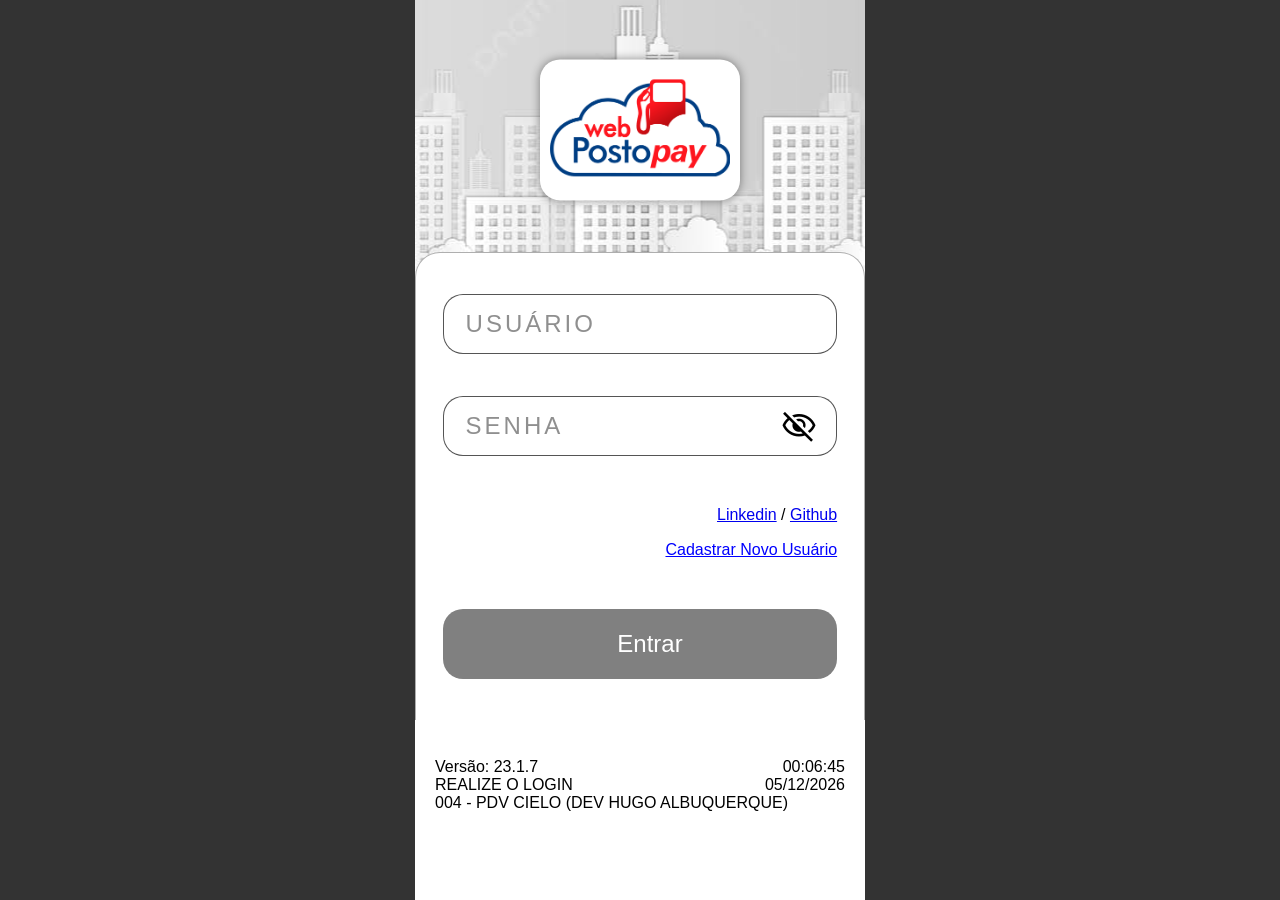
<file: web_posto/index.html>
<!DOCTYPE html>
<html lang="pt-br">
  <head>
    <meta charset="UTF-8" />
    <meta name="viewport" content="width=device-width, initial-scale=1" />
    <title>Web Posto Pay</title>
    <link rel="shortcut icon" href="img/favicon.ico" type="image/x-icon" />
    <link
      rel="stylesheet"
      href="https://fonts.googleapis.com/css2?family=Material+Symbols+Outlined:opsz,wght,FILL,GRAD@48,400,1,0"
    />
    <link rel="stylesheet" href="styles/main.css" />
    <link rel="stylesheet" href="./styles/index.css" />
  </head>
  <body>
    <section>
      <div class="top_div">
        <div class="img_div">
          <img src="./img/logo.png" alt="Web Posto Pay" />
        </div>
        <i class="material-symbols-outlined" id="reload" title="Resetar Banco de Dados."> close </i>
      </div>
      <div class="bot_div">
        <div>
          <input id="user" type="number" required />
          <label for="user"> USUÁRIO </label>
        </div>
        <div>
          <input id="password" type="number" required />
          <label for="password"> SENHA </label>
          <i class="material-symbols-outlined" id="visibility_icon"> visibility_off </i>
        </div>
        <div>
          <p>
            <a href="https://www.linkedin.com/in/hugoalbuquerque1993/">Linkedin</a> /
            <a href="https://github.com/HugoAlbuquerque1993/Projetos/tree/main/web_posto">Github</a>
          </p>
          <p>
            <span class="add_novo" id="add_novo"> Cadastrar Novo Usuário </span>
          </p>
        </div>
        <div>
          <button id="entrar" disabled>Entrar</button>
        </div>
      </div>
      <div class="footer"></div>
    </section>

    <script src="./script/index.js" type="module"></script>
  </body>
</html>
</file>
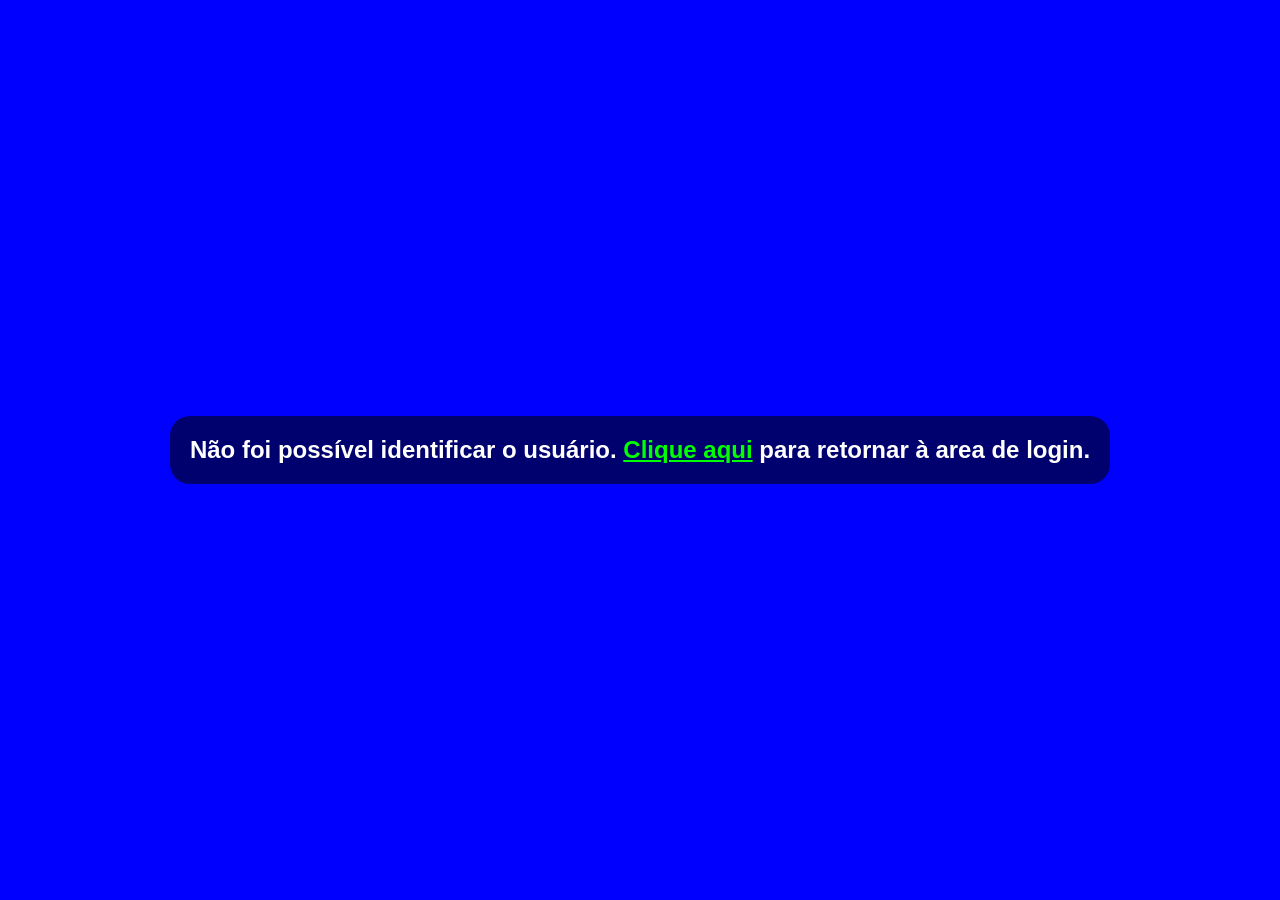
<file: web_posto/pages/01.html>
<!DOCTYPE html>
<html lang="pt-br">
	<head>
		<meta charset="UTF-8" />
		<meta name="viewport" content="width=device-width, initial-scale=1" />
		<title>Web Posto Pay</title>
		<link rel="shortcut icon" href="../img/favicon.ico" type="image/x-icon" />
		<link rel="stylesheet" href="https://fonts.googleapis.com/css2?family=Material+Symbols+Outlined:opsz,wght,FILL,GRAD@48,400,1,0" />
		<link rel="stylesheet" href="../styles/main.css" />
		<link rel="stylesheet" href="../styles/01.css" />
	</head>
	<body>
		<section>
			<div class="background_top"></div>
			<div class="div_top">
				<i class="material-symbols-outlined" id="icon_menu"> menu </i>
				<h2>WebPostoPay</h2>
				<i class="material-symbols-outlined" id="icon_back"> close </i>

				<nav id="main_menu">
					<div>
						<h2>Dev Front-End</h2>
						<p>
							<i class="material-symbols-outlined"> mail </i>
							hugo349966@hotmail.com
						</p>
					</div>
					<ul>
						<li>
							<i class="material-symbols-outlined"> shopping_cart </i>
							<a href="#"> Histórico de Vendas </a>
						</li>

						<li>
							<i class="material-symbols-outlined"> support_agent </i>
							<a href="#"> Suporte Técnico </a>
						</li>

						<li>
							<i class="material-symbols-outlined"> error </i>
							<a href="#"> Reinstalar APP </a>
						</li>
					</ul>
				</nav>
			</div>

			<div class="div_bot">
				<div class="abastecimento" id="enter_bomb">
					<i class="material-symbols-outlined" id="gasolina"> local_gas_station </i>
					<p>Abastecimento</p>
				</div>

				<div class="abastecimento">
					<i class="material-symbols-outlined"> shopping_cart </i>
					<p>Produtos</p>
				</div>

				<div class="abastecimento">
					<i class="material-symbols-outlined"> settings </i>
					<p>Operações</p>
				</div>
			</div>

			<div class="footer"></div>

			<div id="back_shadow"></div>
		</section>

		<script src="../script/01.js" type="module"></script>
	</body>
</html>
</file>
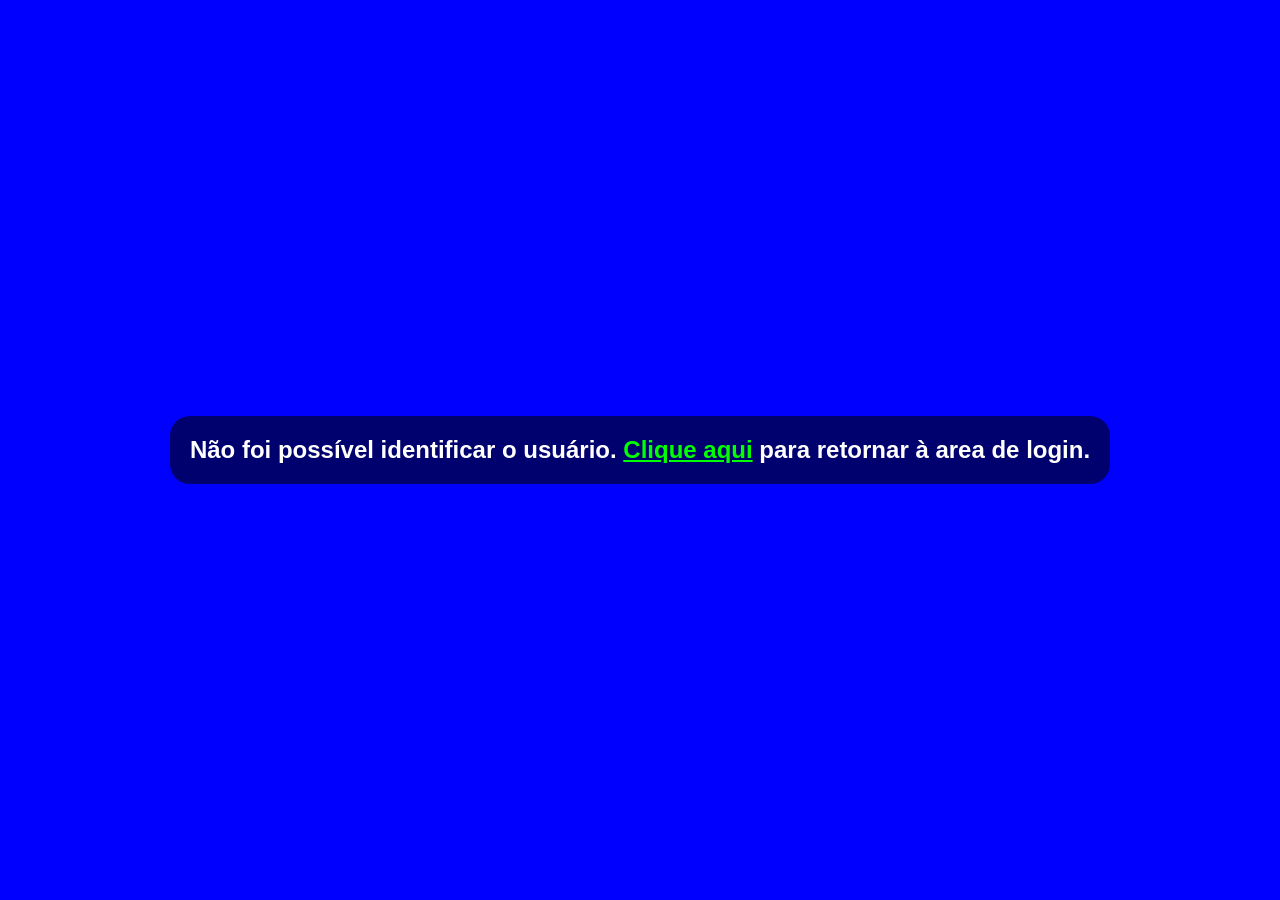
<file: web_posto/pages/02.html>
<!DOCTYPE html>
<html lang="pt-br">
	<head>
		<meta charset="UTF-8" />
		<meta name="viewport" content="width=device-width, initial-scale=1" />
		<title>Web Posto Pay</title>
		<link rel="shortcut icon" href="../img/favicon.ico" type="image/x-icon" />
		<link rel="stylesheet" href="https://fonts.googleapis.com/css2?family=Material+Symbols+Outlined:opsz,wght,FILL,GRAD@48,400,1,0" />
		<link rel="stylesheet" href="../styles/main.css" />
		<link rel="stylesheet" href="../styles/02.css" />
	</head>
	<body>
		<section>
			<div class="background_top"></div>
			<div class="div_top">
				<div class="left">
					<i class="material-symbols-outlined" id="icon_back"> arrow_back </i>
					<h2>Abastecimentos</h2>
				</div>
				<div class="right">
					<i class="material-symbols-outlined"> person_search </i>
					<i class="material-symbols-outlined"> list </i>
				</div>
			</div>
			<div class="div_bot"></div>
			<div>
				<i class="material-symbols-outlined" id="add_value" title="Clique para adicionar valores aleatórios."> add_circle </i>
			</div>
			<div class="footer"></div>
		</section>

		<script src="../script/02.js" type="module"></script>
	</body>
</html>
</file>
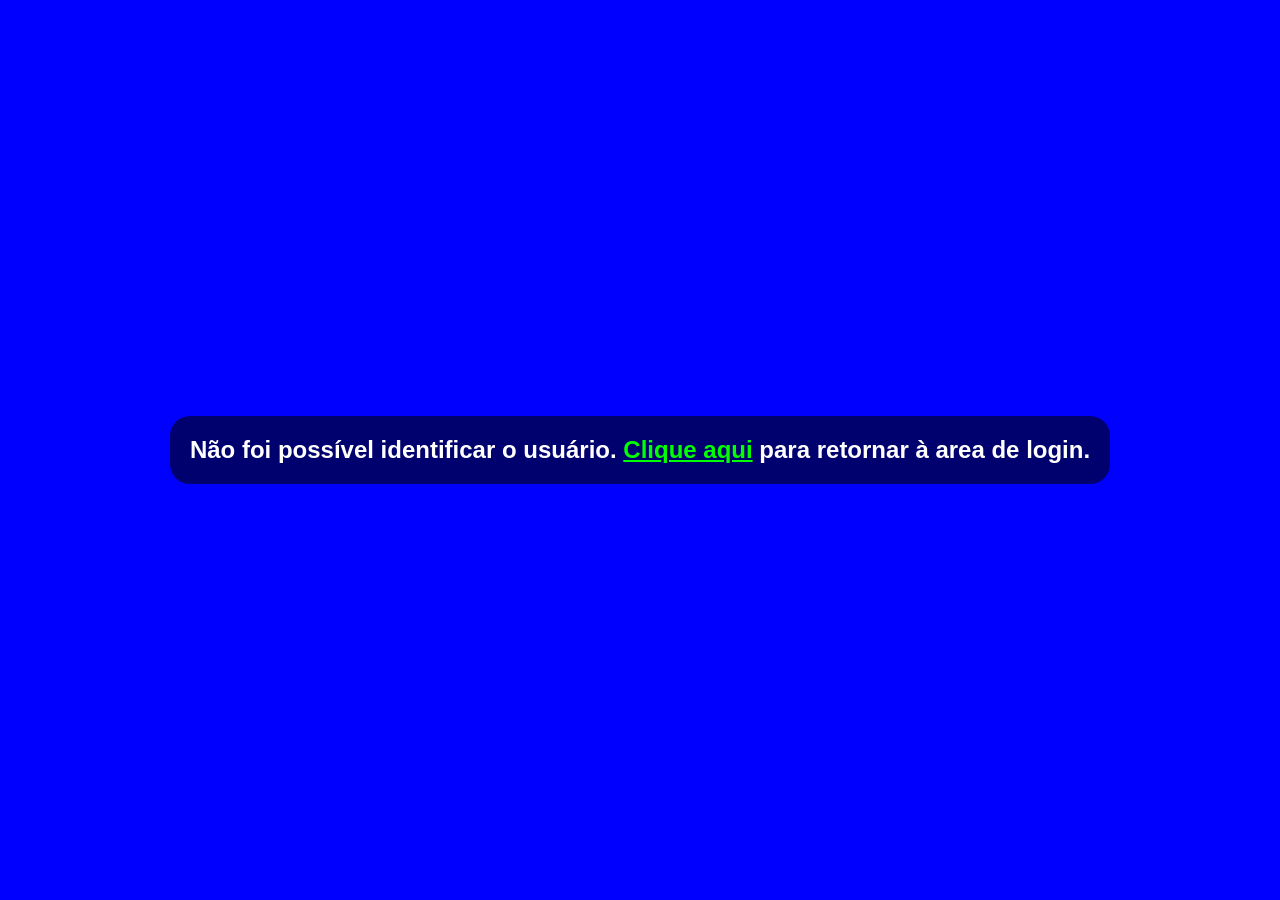
<file: web_posto/pages/03.html>
<!DOCTYPE html>
<html lang="pt-br">
	<head>
		<meta charset="UTF-8" />
		<meta name="viewport" content="width=device-width, initial-scale=1" />
		<title>Web Posto Pay</title>
		<link rel="shortcut icon" href="../img/favicon.ico" type="image/x-icon" />
		<link rel="stylesheet" href="https://fonts.googleapis.com/css2?family=Material+Symbols+Outlined:opsz,wght,FILL,GRAD@24,400,0,0" />
		<link rel="stylesheet" href="../styles/main.css" />
		<link rel="stylesheet" href="../styles/03.css" />
	</head>
	<body>
		<section>
			<div class="background_top"></div>
			<div class="div_top">
				<div class="left">
					<i class="material-symbols-outlined" id="icon_back"> arrow_back </i>
					<h2>Abastecimentos - B: <span id="page_hose">??</span></h2>
				</div>
			</div>
			<div class="div_bot"></div>
			<div class="footer"></div>
		</section>

		<script src="../script/03.js" type="module"></script>
	</body>
</html>
</file>
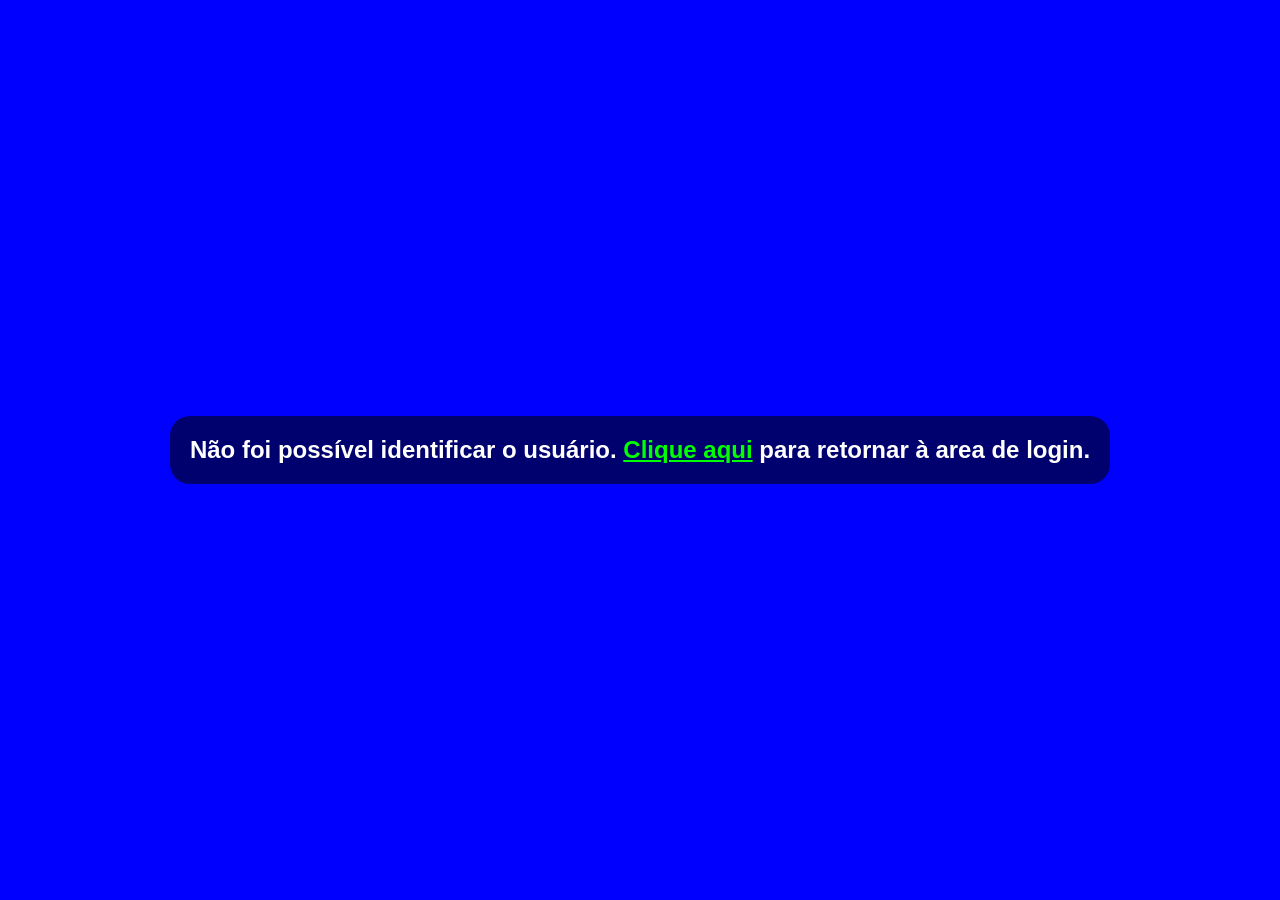
<file: web_posto/pages/04.html>
<!DOCTYPE html>
<html lang="pt-br">
  <head>
    <meta charset="UTF-8" />
    <meta name="viewport" content="width=device-width, initial-scale=1" />
    <title>Web Posto Pay</title>
    <link rel="shortcut icon" href="../img/favicon.ico" type="image/x-icon" />
    <link
      rel="stylesheet"
      href="https://fonts.googleapis.com/css2?family=Material+Symbols+Outlined:opsz,wght,FILL,GRAD@24,400,0,0"
    />
    <link rel="stylesheet" href="../styles/main.css" />
    <link rel="stylesheet" href="../styles/04.css" />
  </head>
  <body>
    <section>
      <div class="div_top">
        <div class="left">
          <i class="material-symbols-outlined" id="icon_back"> arrow_back </i>
          <h2>webPostoPay</h2>
        </div>
        <div class="right">
          <a href="../index.html">
            <i class="material-symbols-outlined" id="icon_home"> home </i>
          </a>
        </div>
      </div>
      <div class="div_bot">
        <div class="div_value">
          <div class="left">
            <p>Total a pagar(R$)</p>
            <span id="total"> </span>
          </div>
          <div class="right">
            <p>Resta a pagar(R$)</p>
            <span id="rest"> </span>
          </div>
        </div>
        <div class="div_payments">
          <p id="txt_pay">Pagamentos Realizados</p>
          <div class="payment_values">
            <!-- <span> R$ 00,00 - Dinheiro </span>
						<span> R$ 00,00 - Crédito </span>
						<span> R$ 00,00 - Débito </span>
						<span> R$ 00,00 - Dinheiro </span>
						<span> R$ 00,00 - Débito </span> -->
          </div>
        </div>
        <div class="div_btns">
          <input type="button" value="DINHEIRO" id="cash" />
          <input type="button" value="CRÉDITO" id="credit" />
          <input type="button" value="DÉBITO" id="debit" />
        </div>
      </div>
      <div class="footer"></div>
    </section>

    <script src="../script/04.js" type="module"></script>
  </body>
</html>
</file>
<file: web_posto/styles/main.css>
* {
	margin: 0;
	padding: 0;
	box-sizing: border-box;
	user-select: none;
}
*::-webkit-inner-spin-button {
	display: none;
}
html,
body {
	background-color: #333;
	font-family: "Lucida Sans", "Lucida Sans Regular", "Lucida Grande", "Lucida Sans Unicode", Geneva, Verdana, sans-serif;
	display: flex;
	flex-direction: column;
	justify-content: center;
	align-items: center;
}
section {
	position: relative;
	background-color: #fff;
	width: clamp(380px, 100vw, 450px);
	min-height: 100vh;
	overflow: hidden;
}
</file>
<file: web_posto/styles/index.css>
.top_div {
  height: 32vh;
  background-image: url("../img/background.jpeg");
  background-position: center bottom;
  display: flex;
  position: relative;
}
.top_div .img_div {
  position: absolute;
  padding: 20px 10px;
  border-radius: 20px;
  background-color: #fff;
  width: 200px;
  top: 50%;
  left: 50%;
  transform: translate(-50%, -60%);
  box-shadow: 0 0 10px #00000070;
}
.top_div img {
  width: 180px;
}
.top_div #reload {
  position: absolute;
  display: none;
  top: 1vh;
  left: 2vw;
  padding: 5px;
  font-size: 2rem;
  background-color: #fff;
  border-radius: 50%;
  opacity: 0.4;
  transition: 0.2s;
}
.top_div #reload:hover {
  opacity: 1;
  box-shadow: -2px -2px 5px #00000090;
  font-weight: bold;
}

.bot_div {
  position: relative;
  display: flex;
  flex-direction: column;
  align-items: center;
  justify-content: space-evenly;
  top: -4vh;
  border: 1px solid #00000050;
  border-bottom: none;
  border-radius: 25px 25px 0 0;
  width: 100%;
  height: 52vh;
  background-color: #fff;
}
.bot_div > div {
  width: 88%;
  position: relative;
  display: flex;
  flex-direction: column;
}
.bot_div input {
  width: 100%;
  height: clamp(40px, 15vh, 60px);
  border: 1px solid #000000aa;
  border-radius: 20px;
  font-size: 1.5rem;
  text-indent: 20px;
}
.bot_div #password {
  -webkit-text-security: disc;
}
.bot_div input::-webkit-inner-spin-button {
  display: none;
}
.bot_div div:nth-child(4) input {
  font-size: 1.3rem;
  letter-spacing: 3px;
  font-weight: bold;
  color: #fff;
}
.bot_div label {
  position: absolute;
  background-color: transparent;
  color: #00000070;
  letter-spacing: 3px;
  text-indent: 3px;
  top: 50%;
  transform: translateY(-50%);
  left: 5%;
  font-size: 1.5rem;
  transition: 0.5s;
}
.bot_div #visibility_icon {
  position: absolute;
  top: 50%;
  transform: translateY(-50%);
  right: 5%;
  font-size: 36px;
  cursor: pointer;
  z-index: 1;
}
.bot_div input:focus ~ label,
.bot_div input:valid ~ label {
  position: absolute;
  background-color: #fff;
  border-radius: 10px;
  color: #000;
  padding: 5px;
  font-size: 1rem;
  top: 5%;
  left: 10%;
}
.bot_div span {
  cursor: pointer;
}
.bot_div div:nth-child(3) {
  line-height: 35px;
  text-align: right;
}
.bot_div #entrar {
  background-color: #f00000e0;
  width: 100%;
  color: #fff;
  height: 70px;
  border-radius: 20px;
  font-size: 1.5rem;
  text-indent: 20px;
  border: 5px inset #ff0000;
}
.bot_div #entrar:hover {
  background-color: #0000f0e0;
  border: 5px inset #0000ff;
}
.bot_div #entrar:disabled {
  background-color: gray;
  border: none;
}

.back_div {
  position: absolute;
  background-attachment: fixed;
  top: 0;
  right: 0;
  width: 100vw;
  height: 100vh;
  background-color: #000000d0;
  z-index: 1;
}
.div_cadastro {
  position: absolute;
  top: 50%;
  left: 50%;
  transform: translate(-50%, -50%);
  border: 2px solid white;
  border-radius: 30px;
  box-shadow: 5px 5px 10px #00000080, inset -5px -5px 5px #00000080, inset 5px 5px 5px #00ffff90;
  padding: 30px;
  background-color: #92a8d199;
  text-align: center;
}
.div_cadastro div {
  display: flex;
  flex-direction: column;
  align-items: center;
}
.div_cadastro div > * {
  margin: 2px;
  max-width: 150px;
}
.div_cadastro .div_concluir {
  margin-top: 50px;
}
.div_cadastro input {
  text-align: center;
}
.div_cadastro input[type="button"] {
  width: 80px;
}
.add_novo {
  color: blue;
  text-decoration: underline;
}
</file>
<file: web_posto/styles/01.css>
.background_top {
	position: absolute;
	top: 0;
	left: 0;
	background-color: #222;
	width: 100%;
	height: 20vh;
}
.div_top {
	color: #fff;
	position: relative;
	display: flex;
	justify-content: center;
	align-items: center;
	width: 100%;
	height: 10vh;
}
.div_top #icon_menu {
	position: absolute;
	top: 50%;
	transform: translateY(-50%);
	left: 5%;
	font-size: 40px;
	cursor: pointer;
}
.div_top #icon_back {
	position: absolute;
	right: 5%;
	font-size: 40px;
	cursor: pointer;
}

.div_bot {
	position: relative;
	display: flex;
	flex-direction: row;
	align-content: flex-start;
	gap: 2% 4%;
	flex-wrap: wrap;
	width: 100%;
	height: 76vh;
	border-radius: 40px 40px 0 0;
	padding: 5%;
	background-color: #fff;
}
.div_bot .abastecimento {
	width: clamp(50px, 48%, 500px);
	height: clamp(170px, 28vh, 200px);
	margin: 0;
	border-radius: 5%;
	background-color: #001fff;
	border: 10px inset #0010f0;
	color: #fff;
	font-size: 0.9rem;
	font-weight: bold;
	letter-spacing: 1.5px;
	display: flex;
	flex-direction: column;
	justify-content: center;
	align-items: center;
	box-shadow: 5px 5px 5px #000000b0;
	cursor: pointer;
	transition: 0.3s;
}
.div_bot .abastecimento:hover {
	transform: scale(1.05);
	box-shadow: 10px 10px 20px #000000a0;
}
.div_bot .abastecimento:nth-child(2) {
	background-color: #00af00;
	border: 10px inset #00a000;
}
.div_bot .abastecimento:nth-child(3) {
	background-color: #dfdf00;
	border: 10px inset #d0d000;
}
.div_bot .abastecimento #gasolina {
	position: relative;
	left: 7%;
}
.div_bot i {
	font-size: 130px;
}

nav {
	position: absolute;
	left: -100%;
	top: 0;
	z-index: 2;
	width: 85%;
	height: 100vh;
	transition: 0.5s;
	text-align: center;
	background-color: #ffffff;
}
nav div {
	display: flex;
	flex-direction: column;
	justify-content: center;
	text-indent: 5px;
	text-align: left;
	width: 101%;
	height: 15%;
	color: #ddd;
	background-color: #222;
	padding: 40px 40px;
	border-radius: 0px 4px 25px 25px;
	margin-bottom: 10%;
	box-shadow: 2px 2px 10px #000000;
}
nav li {
	display: flex;
	align-items: center;
	width: 90%;
	margin: 5%;
	padding: 10px 10px 25px 30px;
	list-style: none;
	color: #000;
	border-bottom: 1px solid #ff9000;
}
nav a {
	text-decoration: none;
	font-size: 1.2rem;
	color: #000;
}
nav p {
	display: flex;
	align-items: center;
}
#main_menu i {
	font-size: 2rem;
}
#main_menu li > i {
	color: #ff9000;
	margin-right: 10px;
}

#back_shadow {
	position: absolute;
	display: none;
	top: 0;
	left: 0;
	width: 100vw;
	height: 100vh;
	background-color: #00000070;
	transition: 0.5s;
	z-index: 1;
}
</file>
<file: web_posto/styles/02.css>
.background_top {
	position: absolute;
	top: 0;
	left: 0;
	background-color: #222;
	width: 100vw;
	height: 20vh;
}
.div_top {
	color: #fff;
	position: relative;
	display: flex;
	justify-content: space-between;
	align-items: center;
	padding: 10px;
	width: 100%;
	height: 10vh;
}
.div_top div {
	display: flex;
	align-items: center;
	gap: 10px;
}
.div_top i {
	font-size: 30px;
	cursor: pointer;
}

.div_bot {
	position: relative;
	display: flex;
	flex-direction: row;
	flex-wrap: wrap;
	align-content: flex-start;
	gap: 4% 5%;
	width: 100%;
	height: 76vh;
	border-radius: 40px 40px 0 0;
	padding: 5%;
	background-color: #fef;
	overflow-y: auto;
	overflow-x: hidden;
}
.div_bot .hose {
	position: relative;
	width: clamp(50px, 45%, 500px);
	background-color: #fff;
	padding: 10px;
	display: flex;
	flex-direction: column;
	border-radius: 20px;
	box-shadow: 5px 5px 5px #00000090, inset 5px 5px 5px #cacaca;
	cursor: pointer;
	transition: 0.2s;
}
.div_bot .hose:hover {
	transform: scale(1.05);
}
.div_bot .hose .top {
	display: flex;
	align-items: center;
	justify-content: flex-end;
	border-bottom: 1px solid #222;
	padding: 10px;
	font-size: 1.4rem;
}
.div_bot .hose .top i {
	color: #0a0;
	font-size: 60px;
	position: absolute;
	left: 10px;
	top: 8%;
}
.div_bot .hose .bot {
	display: flex;
	align-items: center;
	justify-content: space-between;
	text-align: end;
	padding: 5px;
	font-size: .9rem;
	font-weight: bold;
}
.div_bot .hose .bot h2 {
	padding: 4px 4px;
	border-radius: 50%;
	color: #fff;
	background-color: #f00;
}

#add_value {
	position: absolute;
	bottom: 15vh;
	right: 2vw;
	font-size: 4rem;
	color: #c3c;
	animation: change_color 3s infinite linear;
	cursor: pointer;
	transition: 1s;
	z-index: 1;
}
#add_value:hover {
	animation: none;
	scale: 1.2;
}
@keyframes change_color {
	0% {
		color: #c3c;
		transform: rotate(180deg);
	}
	50% {
		color: #c90;
		transform: rotate(0deg);
	}
	100% {
		color: #c3c;
		transform: rotate(0deg);
	}
}
</file>
<file: web_posto/styles/03.css>
.background_top {
	position: absolute;
	top: 0;
	left: 0;
	background-color: #222;
	width: 100%;
	height: 20vh;
}
.div_top {
	color: #fff;
	position: relative;
	display: flex;
	justify-content: space-between;
	align-items: center;
	padding: 10px;
	width: 100%;
	height: 10vh;
}
.div_top div {
	display: flex;
	align-items: center;
	gap: 10px;
}
.div_top i {
	font-size: 30px;
	cursor: pointer;
}

.div_bot {
	position: relative;
	display: flex;
	flex-direction: column;
    align-items: center;
	gap: 3%;
	width: 100%;
	height: 90vh;
	border-radius: 40px 40px 0 0;
	padding: 5%;
	background-color: #fef;
	overflow: auto;
}
.div_bot .hose_value {
    width: 85%;
    border-radius: 20px;
    background-color: white;
    box-shadow: 5px 5px 5px #00000090, inset 5px 5px 5px #cacaca;
    display: flex;
    flex-direction: column;
    padding: 20px;
    transition: .2s;
}
.div_bot .hose_value:hover {
    transform: scale(1.05);
}
.div_bot .hose_value .top {
    display: flex;
    justify-content: space-between;
    margin-bottom: 10px;
}
.div_bot .hose_value .top .top_left {
    display: flex;
    align-items: center;
    min-width: 50%;
    font-size: 1.5rem;
    font-weight: bold;
    font-family: 'Trebuchet MS', 'Lucida Sans Unicode', 'Lucida Grande', 'Lucida Sans', Arial, sans-serif;
}
.div_bot .hose_value .top .top_right {
    display: flex;
    align-self: center;
    width: 50%;
    max-height: 10vh;
    font-size: 1.1rem;
    overflow: hidden;
}
.div_bot .hose_value .bot {
    display: flex;
    justify-content: space-between;
    align-items: center;
    padding-top: 10px;
    border-top: 1px solid #000;
}
.div_bot .hose_value .bot p {
    display: flex;
    align-items: center;
}
.div_bot .hose_value .bot i {
    color: #ffa500;
}
</file>
<file: web_posto/styles/04.css>
:root {
  --cor1: #222999;
  --cor2: #222fff;
}

.div_top {
  background-image: linear-gradient(var(--cor1), var(--cor2));
  color: #fff;
  position: relative;
  display: flex;
  justify-content: space-between;
  align-items: center;
  padding: 10px;
  width: 100%;
  height: 12vh;
}
.div_top div {
  display: flex;
  align-items: center;
  gap: 10px;
}
.div_top i {
  font-size: 30px;
  cursor: pointer;
}

.div_bot {
  position: relative;
  display: flex;
  flex-direction: column;
  align-items: center;
  width: 100%;
  gap: 1.5vh;
  background-color: #fef;
  overflow: hidden;
}
.div_bot > div {
  display: flex;
  justify-content: space-between;
  width: 100%;
  padding: 16px;
  background-color: #fff;
  box-shadow: 0px 0px 10px #000000;
}
.div_bot .div_value {
  min-height: 14vh;
  max-height: 14vh;
  font-size: 1.1rem;
}
.div_bot .div_value span {
  color: black;
  font-size: 2.4rem;
}
.div_bot .div_value .left span:nth-child(2) {
  color: var(--cor1);
}
.div_bot .div_payments {
  position: relative;
  display: flex;
  flex-direction: column;
  justify-content: start;
  min-height: 17vh;
  max-height: 17vh;
  gap: 20px;
  padding: 10px 20px;
  color: var(--cor1);
  font-weight: bold;
  overflow: auto;
}
.div_bot .div_payments p {
  position: fixed;
  font-size: 1.2rem;
  transition: 0.5s;
}
.div_bot .div_payments .payment_values {
  display: flex;
  margin-top: 10%;
  flex-direction: column;
  gap: 10px;
}
.div_bot .div_payments span {
  position: relative;
  color: #000;
}
.div_bot .div_btns {
  display: flex;
  min-height: 40vh;
  flex-direction: column;
  justify-content: start;
  gap: 3vh;
  overflow: auto;
}
.div_bot .div_btns input {
  background-color: var(--cor1);
  font-weight: bold;
  font-size: 1rem;
  letter-spacing: 2px;
  color: #fff;
  border-radius: 20px;
  min-height: 9vh;
  box-shadow: 5px 5px 5px #00000090;
  cursor: pointer;
  transition: 0.2s;
}
.div_bot .div_btns input:hover {
  background-color: red;
}
#icon_home {
  color: #fff;
}
</file>
